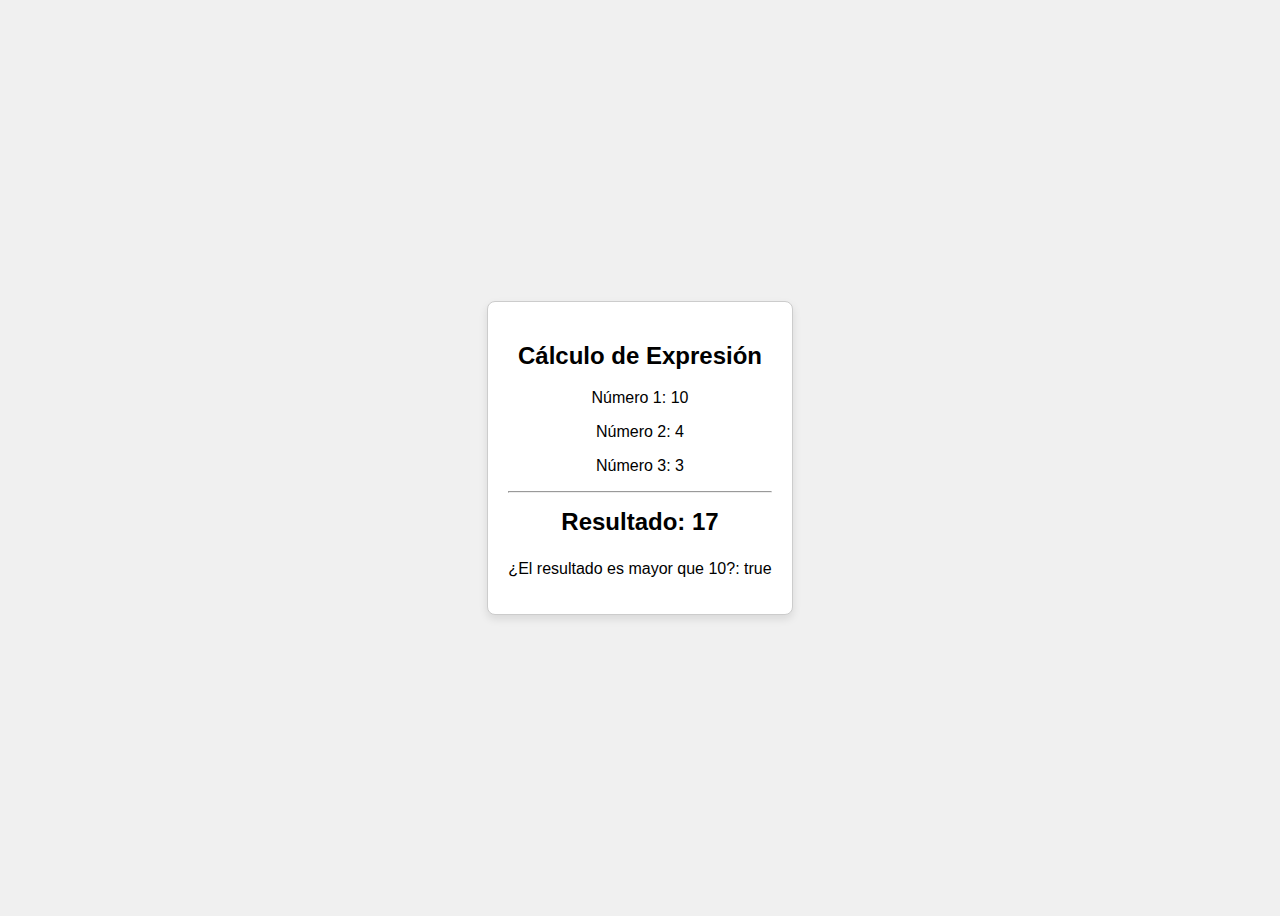
<file: DWCl/index.html>
<!DOCTYPE html>
<html lang="es">
    <head>
        <meta charset="UTF-8">
        <meta name="viewport" content="width=device-width, initial-scale=1.0">
        <title>Ejercicio JavaScript Semana 1</title>
        <script src="script.js" defer></script>
        <style>
            body { font-family: sans-serif; display: flex; justify-content:
            center; align-items: center; height: 100vh; background-color: #f0f0f0; }
            .container { text-align: center; padding: 20px; border: 1px solid
            #ccc; border-radius: 8px; background-color: #fff; box-shadow: 0 4px 8px
            rgba(0,0,0,0.1); }
            .result-text { font-size: 1.5em; font-weight: bold; margin-top:
            15px; }
        </style>
    </head>
    <body>
        <div class="container">
            <h2>Cálculo de Expresión</h2>
            <p>Número 1: <span id="num1Display"></span></p>
            <p>Número 2: <span id="num2Display"></span></p>
            <p>Número 3: <span id="num3Display"></span></p>
            <hr>
            <p class="result-text">Resultado: <span
            id="resultDisplay"></span></p>
            <p>¿El resultado es mayor que 10?: <span id="isOverTen"></span></p>
        </div>
    </body>
</html>
</file>
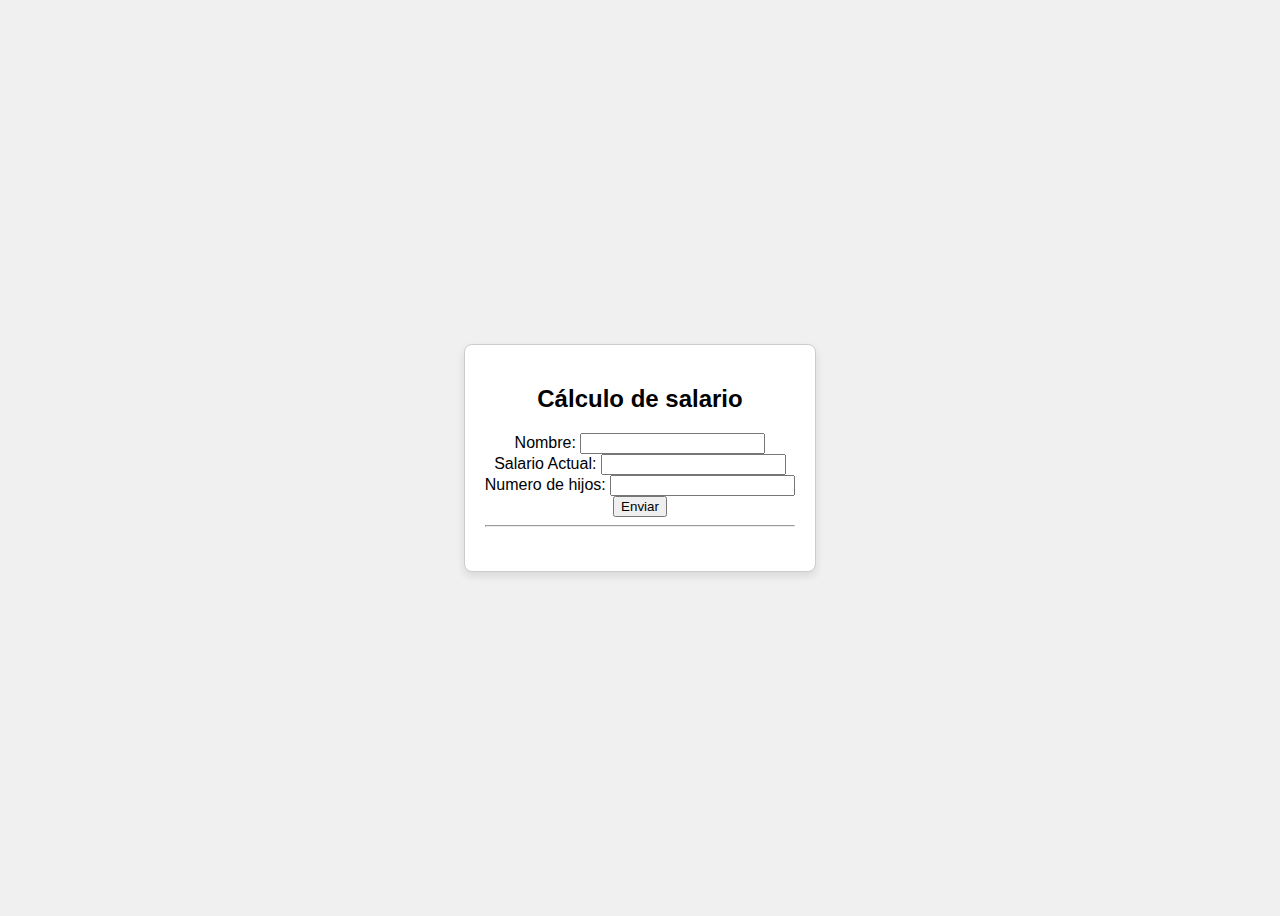
<file: DWCl/html/index.html>
<!DOCTYPE html>
<html lang="en">
<head>
    <meta charset="UTF-8">
    <meta name="viewport" content="width=device-width, initial-scale=1.0">
    <title>Ejercicios</title>
    <style>
            body { 
                font-family: sans-serif;
                display: flex; 
                justify-content: center; 
                align-items: center; 
                height: 100vh; 
                background-color: #f0f0f0; 
            }

            .datos { 
                text-align: center; 
                padding: 20px; 
                border: 1px solid #ccc; 
                border-radius: 8px; 
                background-color: #fff; 
                box-shadow: 0 4px 8px rgba(0,0,0,0.1); 
            }

            .resultado { 
                font-size: 1.5em; 
                font-weight: bold; 
                margin-top: 15px; 
            }
            
        </style>
</head>
<body>
    <div class="datos">
        <h2>Cálculo de salario</h2>
        <form id="form">
            <label for="nombre">Nombre:</label>
            <input type="text" id="nom" value="">
            <br>
            <label for="salActual">Salario Actual: </label>
            <input type="text" id="salarioAct">
            <br>
            <label for="numeroH">Numero de hijos: </label>
            <input type="text" id="numHijos">
            <br>
            <button onclick="proces()">Enviar</button>
        </form>
        <hr>
        <p id="res" class="resultado"></p>
    </div>

</body>
</html>
</file>
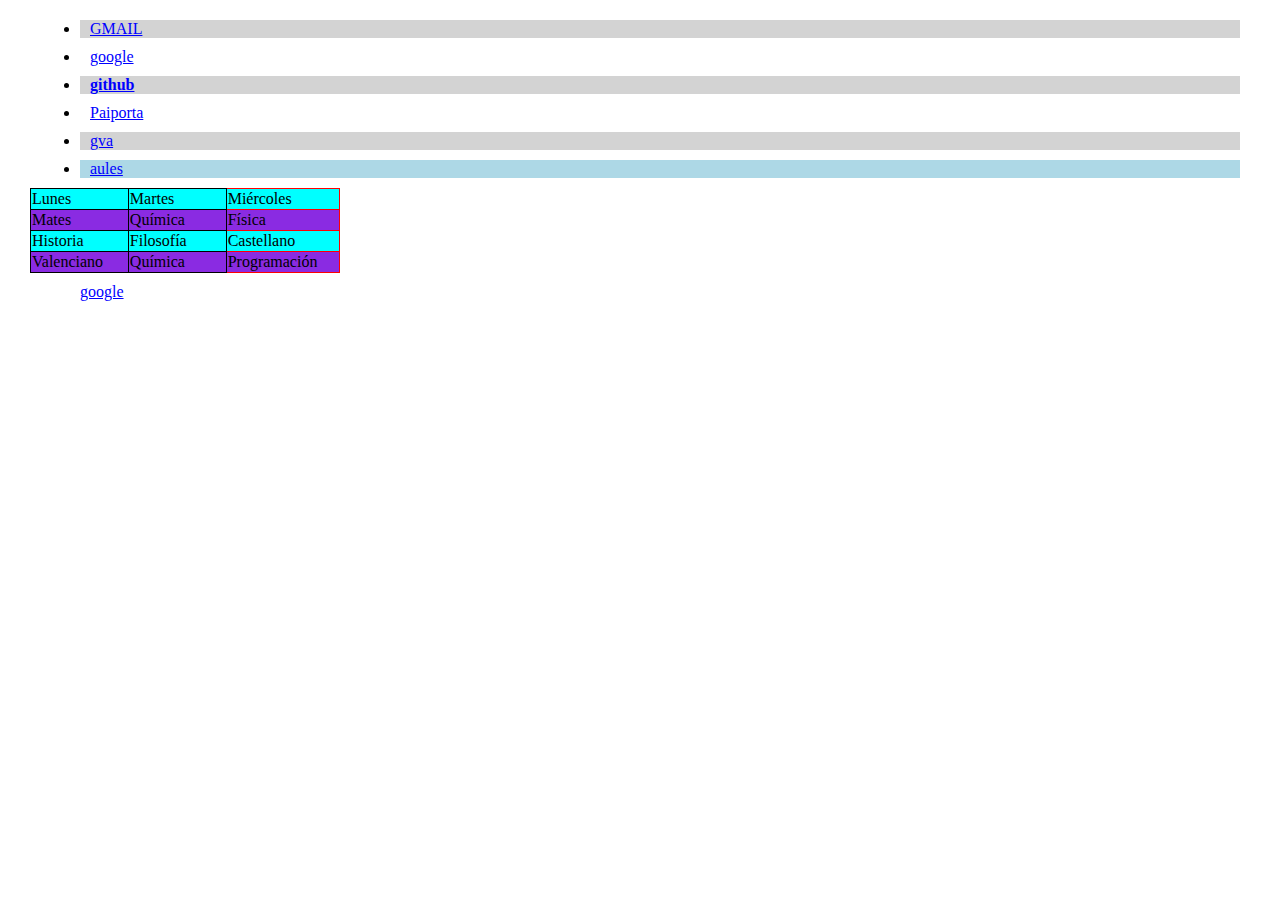
<file: Diseño_interfaces/Ejercicios/UD6/index.html>
<!DOCTYPE html>
<html lang="en">
<head>
    <meta charset="UTF-8">
    <meta name="viewport" content="width=device-width, initial-scale=1.0">
    <title>Ejercicio UD6</title>
    <style>
        *{
            margin: 10px;
        }

        li:first-child{
            text-transform: uppercase;
        }

        li:last-child{
            background-color: lightblue;
        }

        li:nth-child(odd){
            background-color: lightgray;
        }
        li:nth-child(3){
            font-weight: bold;
        }
        table, th, td {
            border: 1px solid black;
            border-collapse: collapse;
            width: 25%;
        }

        tr:first-child{
            background-color: yellow;
        }

        td:last-child{
            border-color: red;
        }

        tr:nth-child(odd){
            background-color: aqua;
        }
        
        tr:nth-child(even){
            background-color: blueviolet;
        }

        a:link{
            color: blue;
        }
        
        a:visited{
            color: purple;
        }
        
        class:hover{
            text-decoration: underline;
        }

        class:active{
            color:yellow
        }
    </style>
</head>
<body>
    <ul>
        <li> <a href="https://workspace.google.com/intl/es/gmail/">gmail</a> </li>
        <li> <a href="https://www.google.com/?hl=es&zx=1758201930873&no_sw_cr=1">google</a> </li>
        <li> <a href="https://github.com/">github</a></li>
        <li> <a href="https://paiporta.es/">Paiporta</a></li>
        <li><a href="https://www.gva.es/">gva</a></li>
        <li><a href="https://aules.edu.gva.es/">aules</a></li>
    </ul>
    <table>
        <tr>
            <td>Lunes</td>
            <td>Martes</td>
            <td>Miércoles</td>
        </tr>
        <tr>
            <td>Mates</td>
            <td>Química</td>
            <td>Física</td>
        </tr>
        <tr>
            <td>Historia</td>
            <td>Filosofía</td>
            <td>Castellano</td>
        </tr>
        <tr>
            <td>Valenciano</td>
            <td>Química</td>
            <td>Programación</td>
        </tr>

    </table>

    <ul>
        <a class="google" href="https://www.google.com/?hl=es&zx=1758201930873&no_sw_cr=1">google</a>
        <a href=""></a>
    </ul>
</body>
</html>
</file>
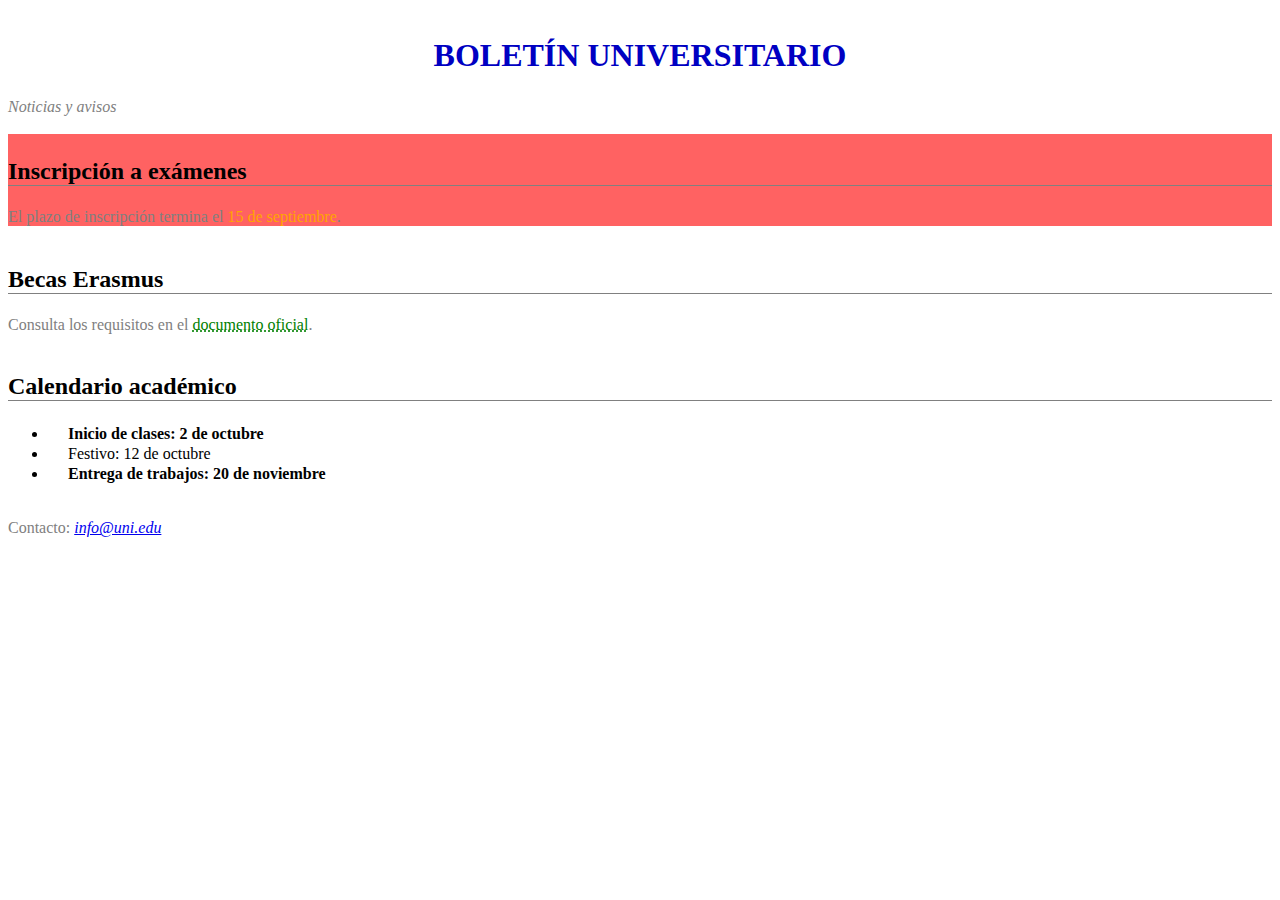
<file: Diseño_interfaces/Ejercicios/Practica1.html>
<!DOCTYPE html>
<html lang="es">
<head>
  <meta charset="UTF-8">
  <title>Boletín Universitario</title>
  <link rel="stylesheet" href="estilos.css">
</head>
<body>

  <header>
    <h1 id="principal">Boletín Universitario</h1>
    <p class="subtitulo">Noticias y avisos</p>
  </header>

  <main>
    <section class="noticia-urgente">
      <h2>Inscripción a exámenes</h2>
      <p>El plazo de inscripción termina el <span class="fecha">15 de septiembre</span>.</p>
    </section>

    <section class="noticia">
      <h2>Becas Erasmus</h2>
      <p>Consulta los requisitos en el <a href="convocatoria.pdf" title="Convocatoria Erasmus">documento oficial</a>.</p>
    </section>

    <section>
      <h2>Calendario académico</h2>
      <ul class="calendario">
        <li class="evento-importante">Inicio de clases: 2 de octubre</li>
        <li class="evento">Festivo: 12 de octubre</li>
        <li class="evento-importante">Entrega de trabajos: 20 de noviembre</li>
      </ul>
    </section>
  </main>

  <footer>
    <p>Contacto: <a href="mailto:info@uni.edu">info@uni.edu</a></p>
  </footer>

</body>
</html>
</file>
<file: Diseño_interfaces/Ejercicios/estilos.css>
p {
    font-family: Georgia;
    color:gray;
}

.noticia-urgente {
    background-color: rgb(255, 98, 98);
}

.evento-importante{
    font-weight: bold;
}

#principal{
    text-align: center;
    text-transform: uppercase;
    color: rgb(0, 0, 194);
}

a[href$=".pdf"] {
    text-decoration: underline;
    text-decoration-style: dotted;
    color: green;
}

a[href*="mailto"] {
    font-style: italic;
}

p span{
    color: orange;
}

.calendario li{
    padding-left: 20px;
}

section > h2{
    border-bottom: 1px solid gray;
}

h2 + p{
    margin-top: 0px;
}

h1 ~ p{
    font-style: italic;
}

* {
    padding-top: 2px;
}
</file>
